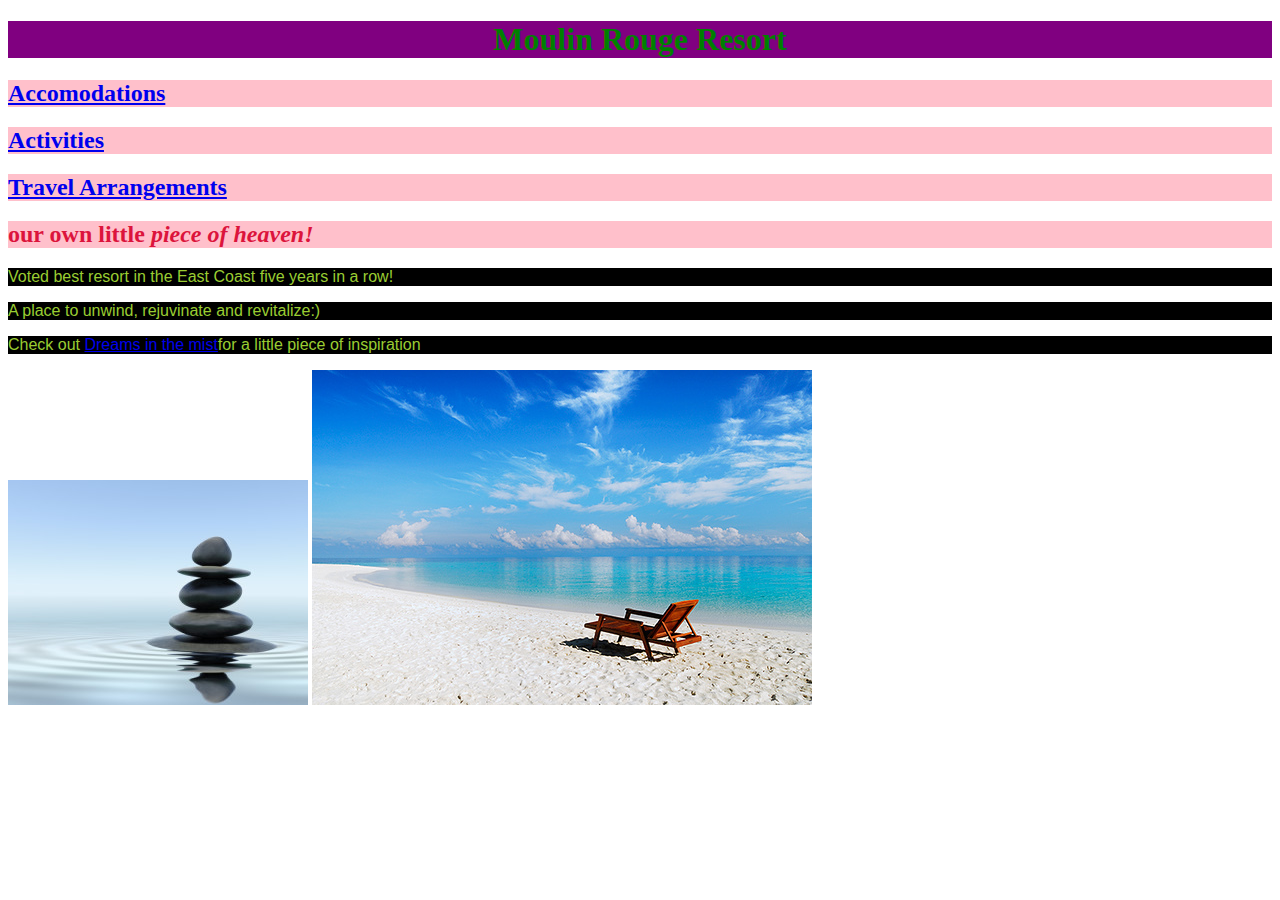
<file: moulin_rouge/index.html>
<!DOCTYPE html>
<html>
  <head>
    <title>Moulin Rouge Resort</title>
    <link href="css/styles.css" rel="stylesheet" type"text/css">
</head>
    <body>
        <h1>Moulin Rouge Resort</h1>
        <h2><a href="accomodations.html"> Accomodations</a></h2>
        <h2><a href="activities.html"> Activities</a></h2>
        <h2><a href="travel_arrangements.html">Travel Arrangements</a></h2>
        <h2>our own little <em>piece of heaven!</em></h2>
      <p>Voted best resort in the East Coast five years in a row!</p>
      <p>A place to unwind, rejuvinate and revitalize:)</p>
      <p>Check out <a href="http://fine-mist.blogspot.co.ke/">Dreams in the mist</a>for a little piece of inspiration</p>
      <img src="images/serenity.jpg" alt="A photo of serenity">
      <img src="images/Serenity2.jpg" alt="A photo of serenity2"
    </body>
</html>
</file>
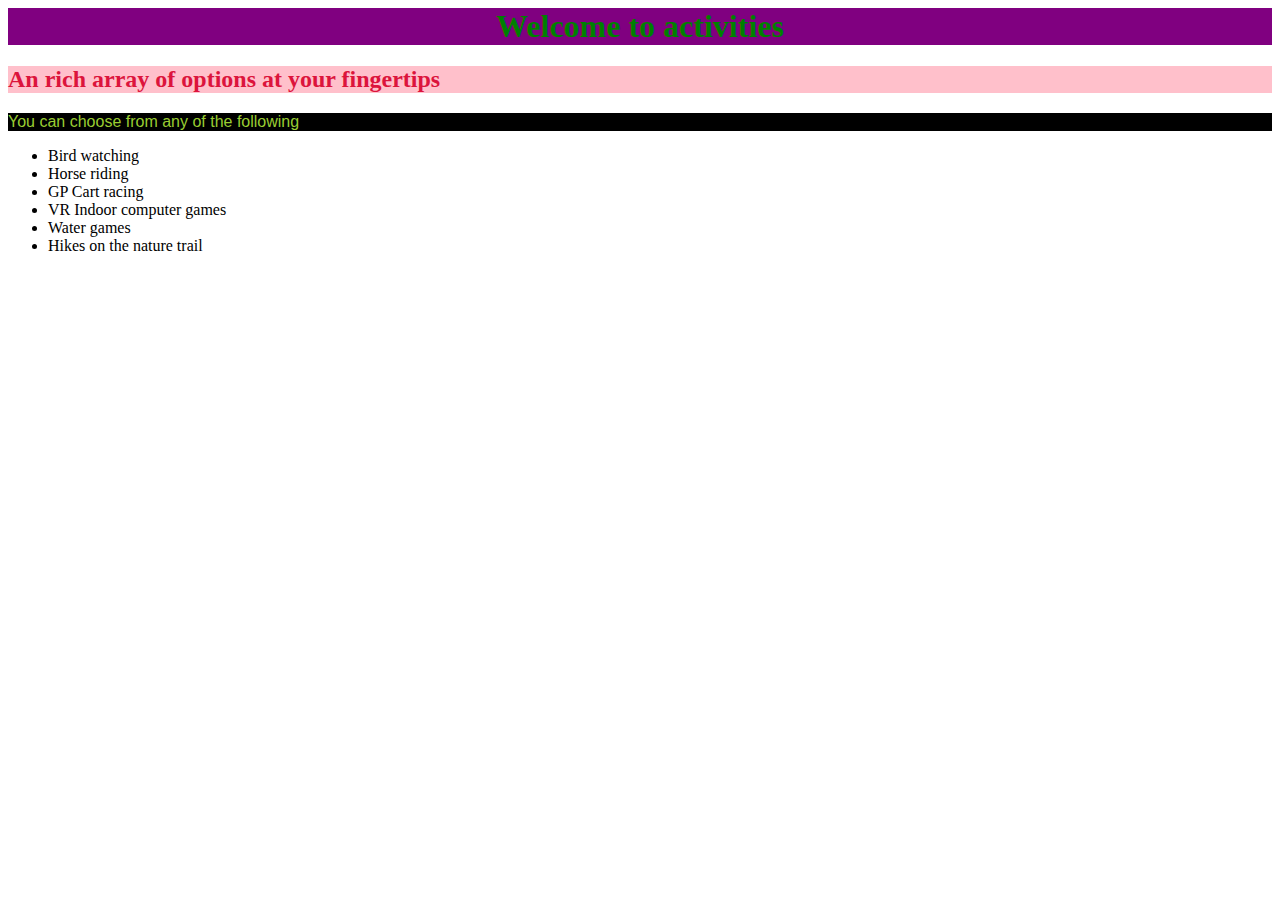
<file: moulin_rouge/activities.html>
<html>
    <link rel="stylesheet" href="css/styles.css">
    <head>
        <body>
          <h1>Welcome to activities</h1>
          <h2>An rich array of options at your fingertips</h2>
          <p>You can choose from any of the following</p>
          <ul>
              <li>Bird watching</li>
              <li>Horse riding</li>
              <li>GP Cart racing</li>
              <li>VR Indoor computer games</li>
              <li>Water games</li>
              <li>Hikes on the nature trail</li>
          </ul>
        </body>
    </head>
</html>
</file>
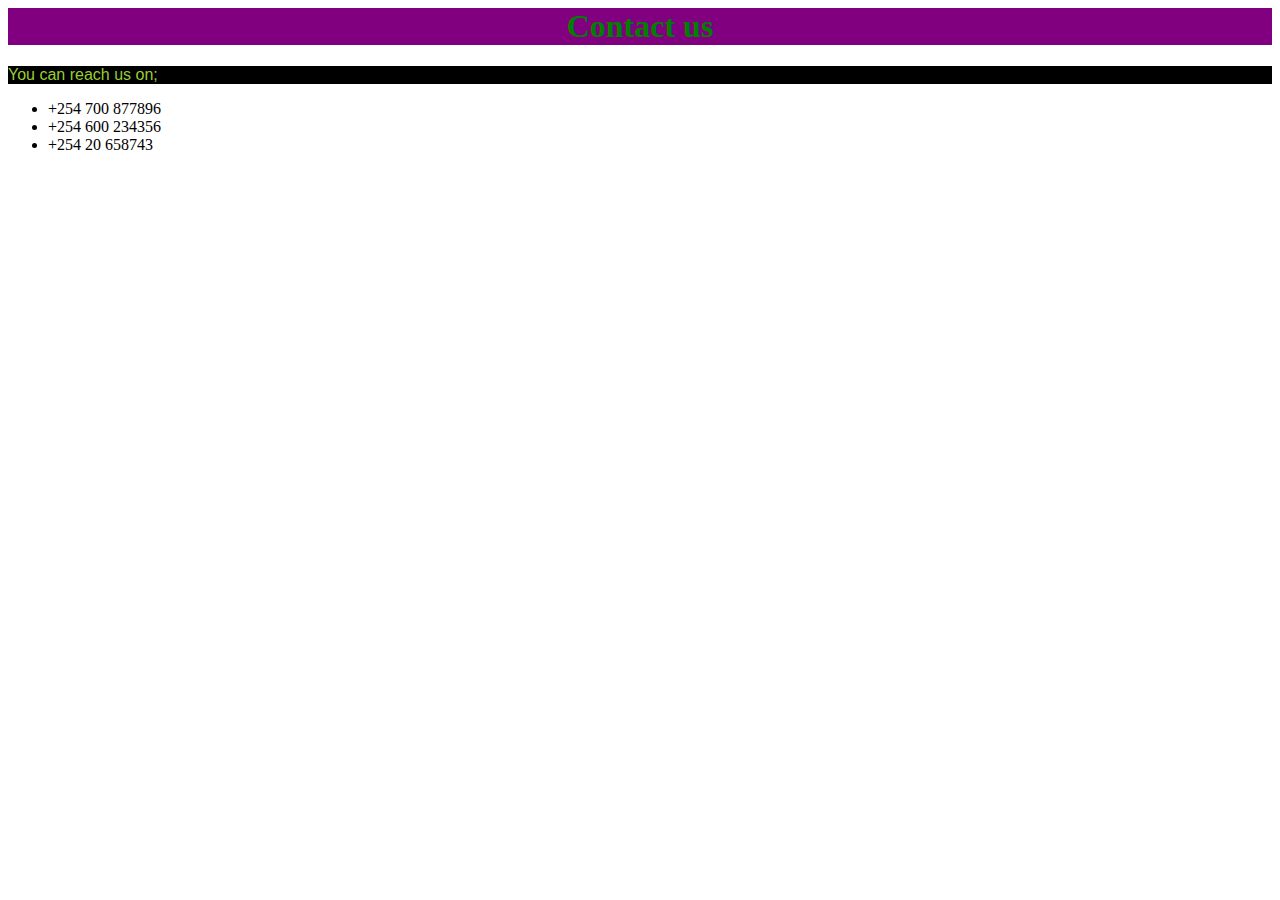
<file: moulin_rouge/contact information.html>
<html>
    <head>
        <link rel="stylesheet" href="css/styles.css">
    </head>
    <body>
        <h1>Contact us</h1>
        <p>You can reach us on;</p>
        <ul>
            <li>+254 700 877896</li>
            <li>+254 600 234356</li>
            <li>+254 20 658743</li>
        </ul>
    </body>
</file>
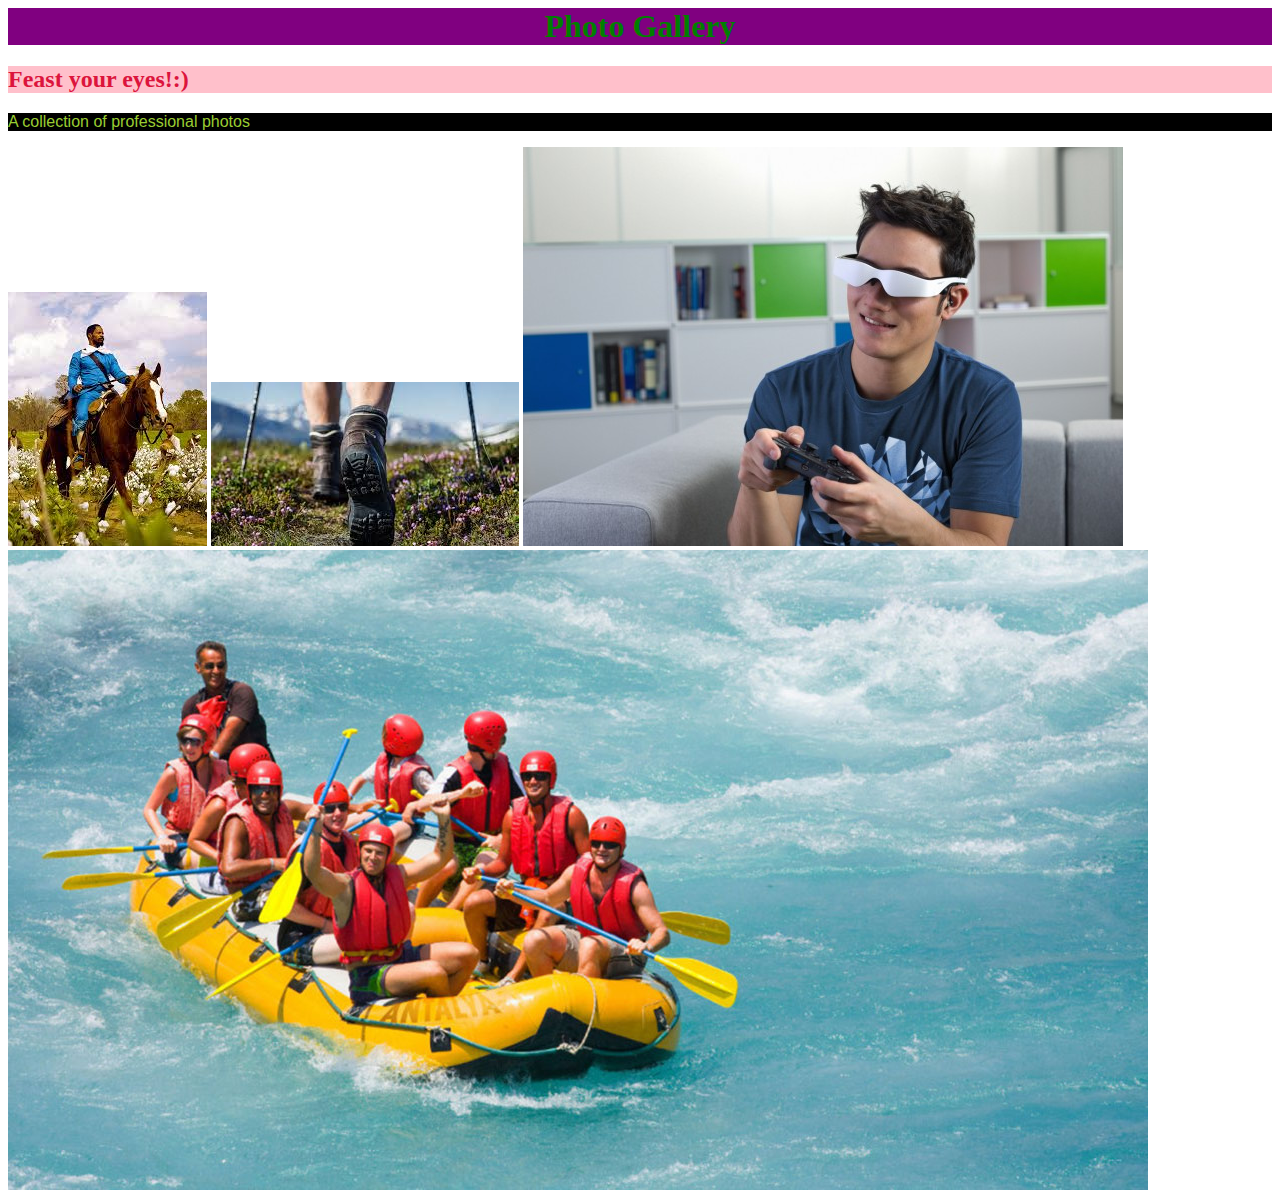
<file: moulin_rouge/pictures.html>
<html>
    <head>
        <link rel="stylesheet" href="css/styles.css">
    </head>
    <body>
        <h1>Photo Gallery</h1>
        <h2>Feast your eyes!:)</h2>
        <p>A collection of professional photos</p>
        <img src="images/freeman.jpeg" alt="Photo of horse riding">
        <img src="images/hiking.jpeg" alt="Photo of hiking">
        <img src="images/VR games.jpg" alt="Photo of VR games">
        <img src="images/water sports.jpg" alt="Photo of water sports">
    </body>
</html>
</file>
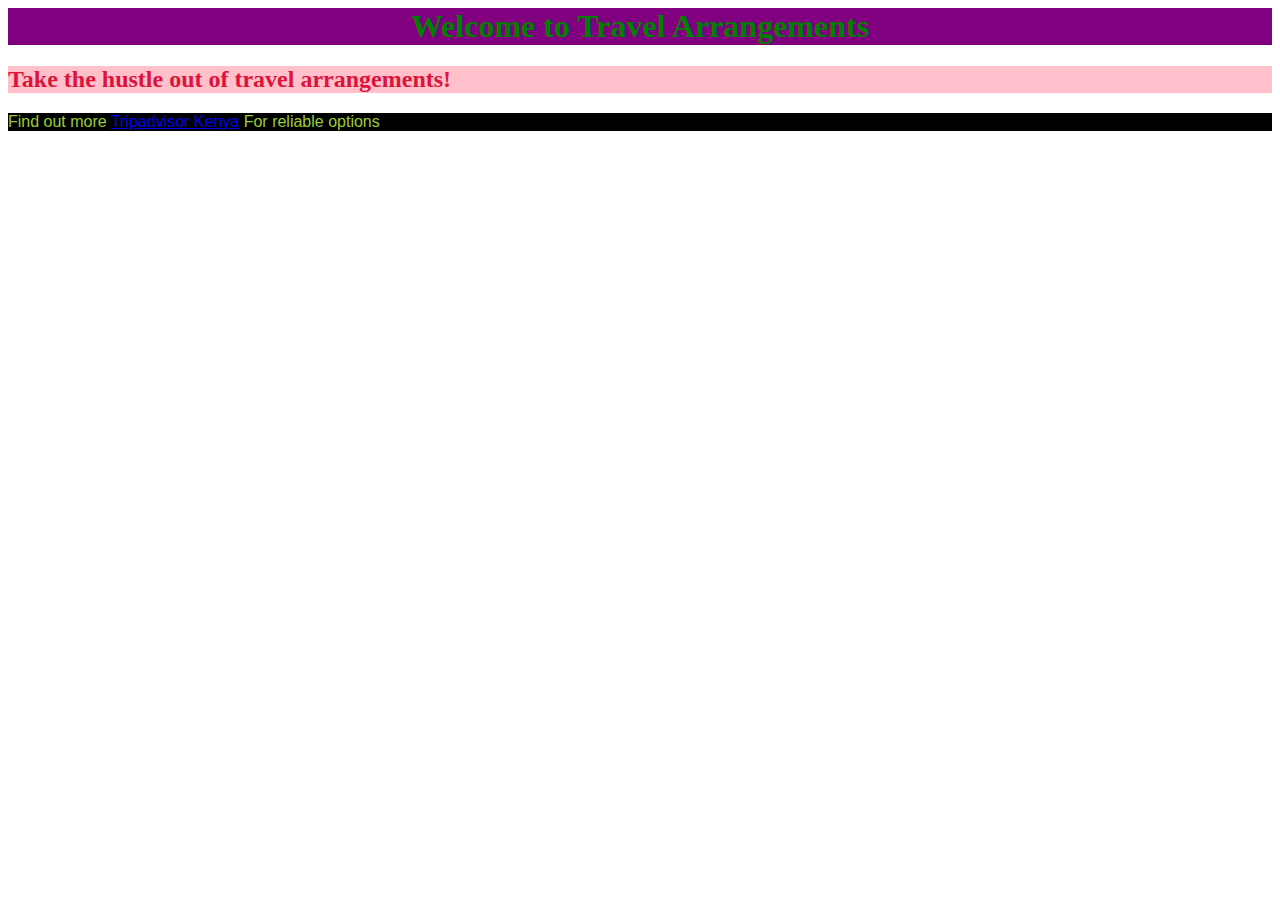
<file: moulin_rouge/travel_arrangements.html>
<html>
    <head>
        <link rel="stylesheet" href="css/styles.css">
    </head>
    <body>
        <h1>Welcome to Travel Arrangements</h1>
        <h2>Take the hustle out of travel arrangements!</h2>
        <p>Find out more <a href="https://www.tripadvisor.com/Tourism-g294206-Kenya-Vacations.html">Tripadvisor Kenya</a> For reliable options</p>
    </body>
</html>
</file>
<file: moulin_rouge/css/styles.css>
h1 {
    color: green;
    text-align: center;
    background: purple;
}
h2 {
    color: crimson;
    font-style: italic
    text-align: center;
    background: pink;
}
p {
    color: yellowgreen;
    background: black;
    font-family: sans-serif;
}
</file>
